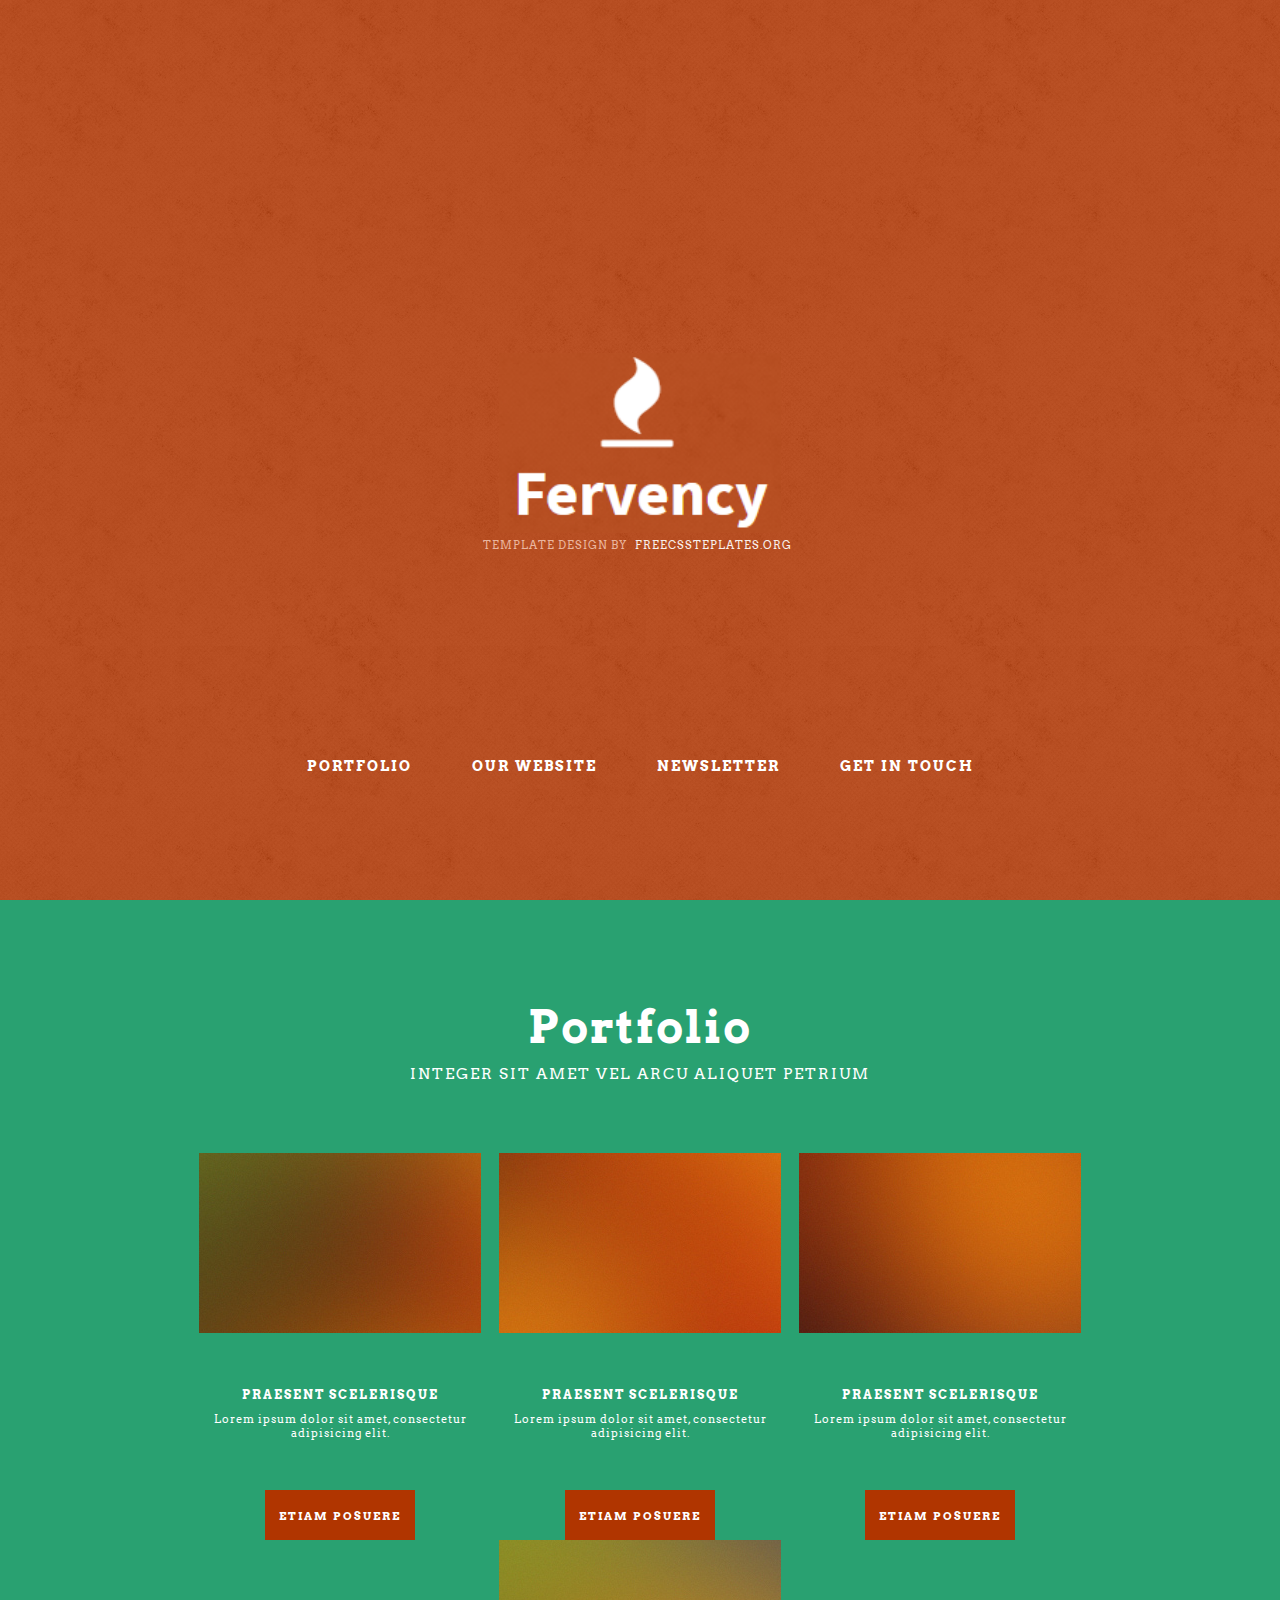
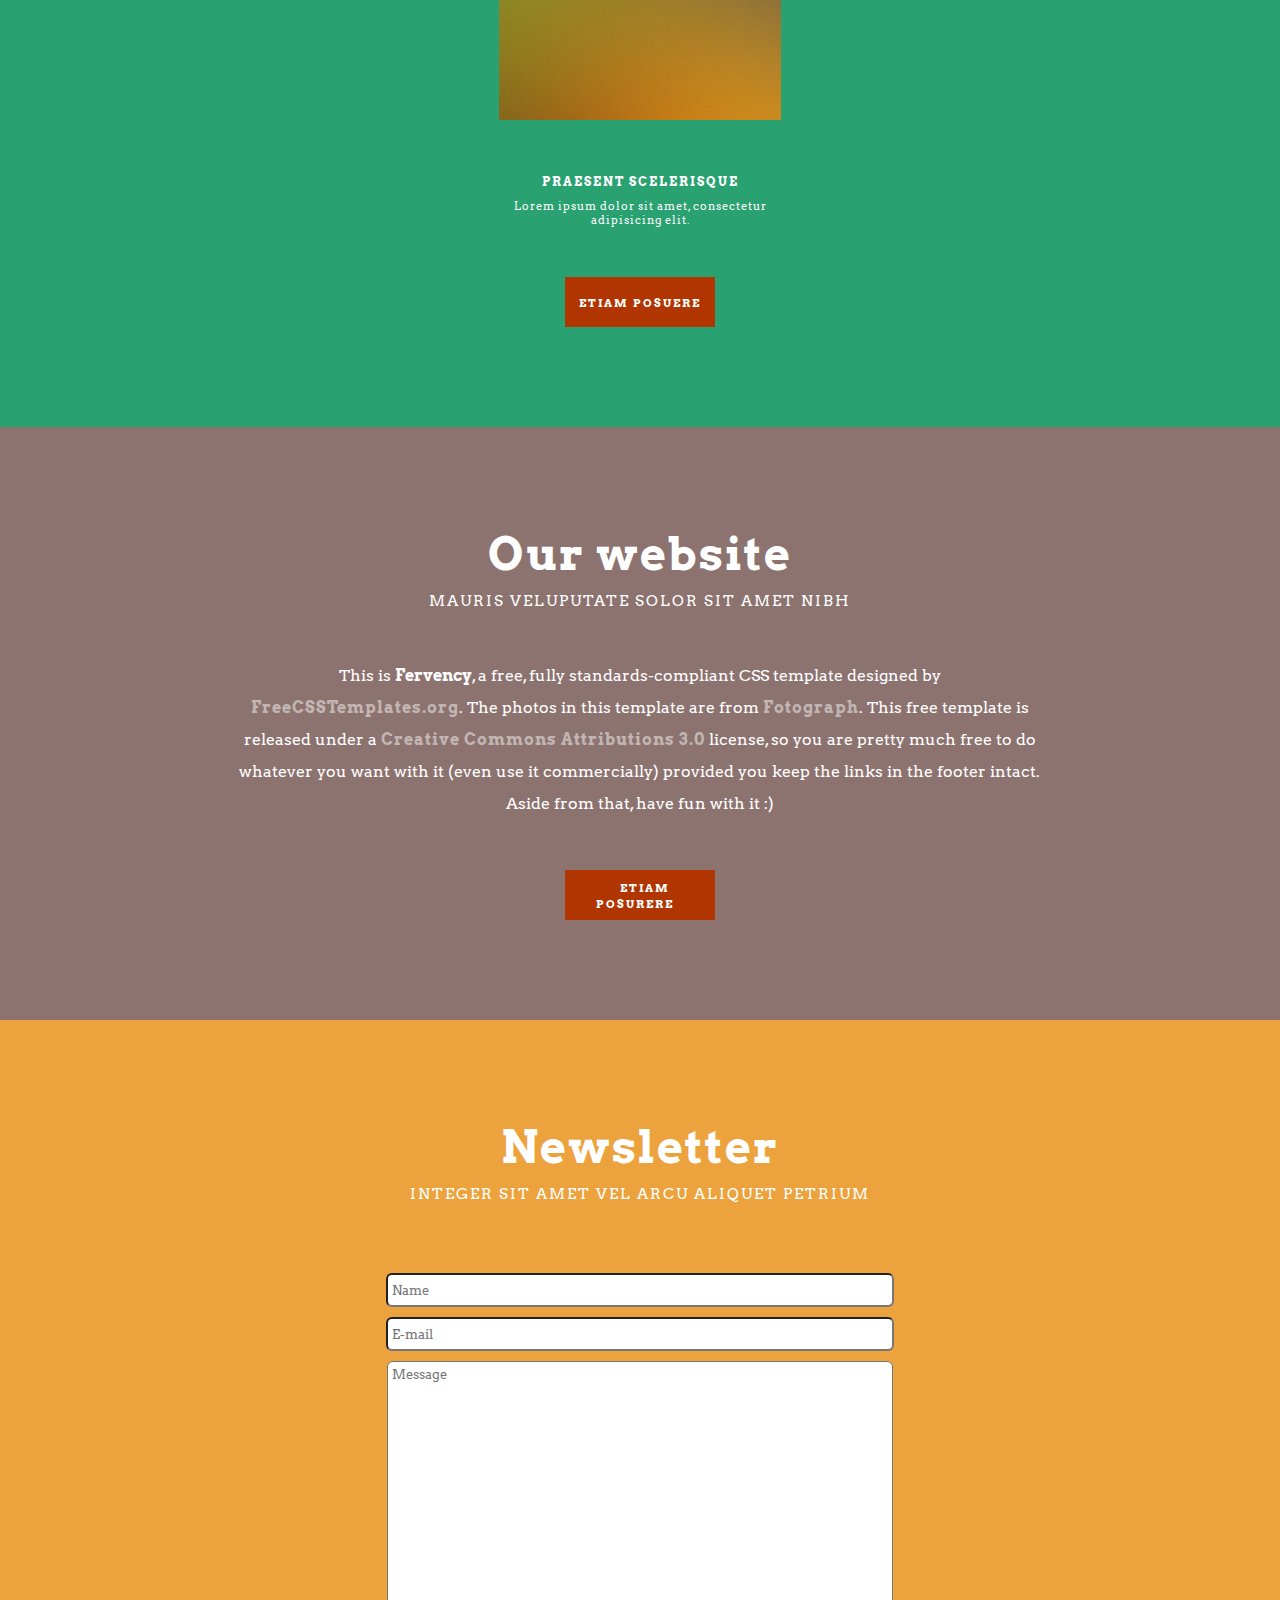
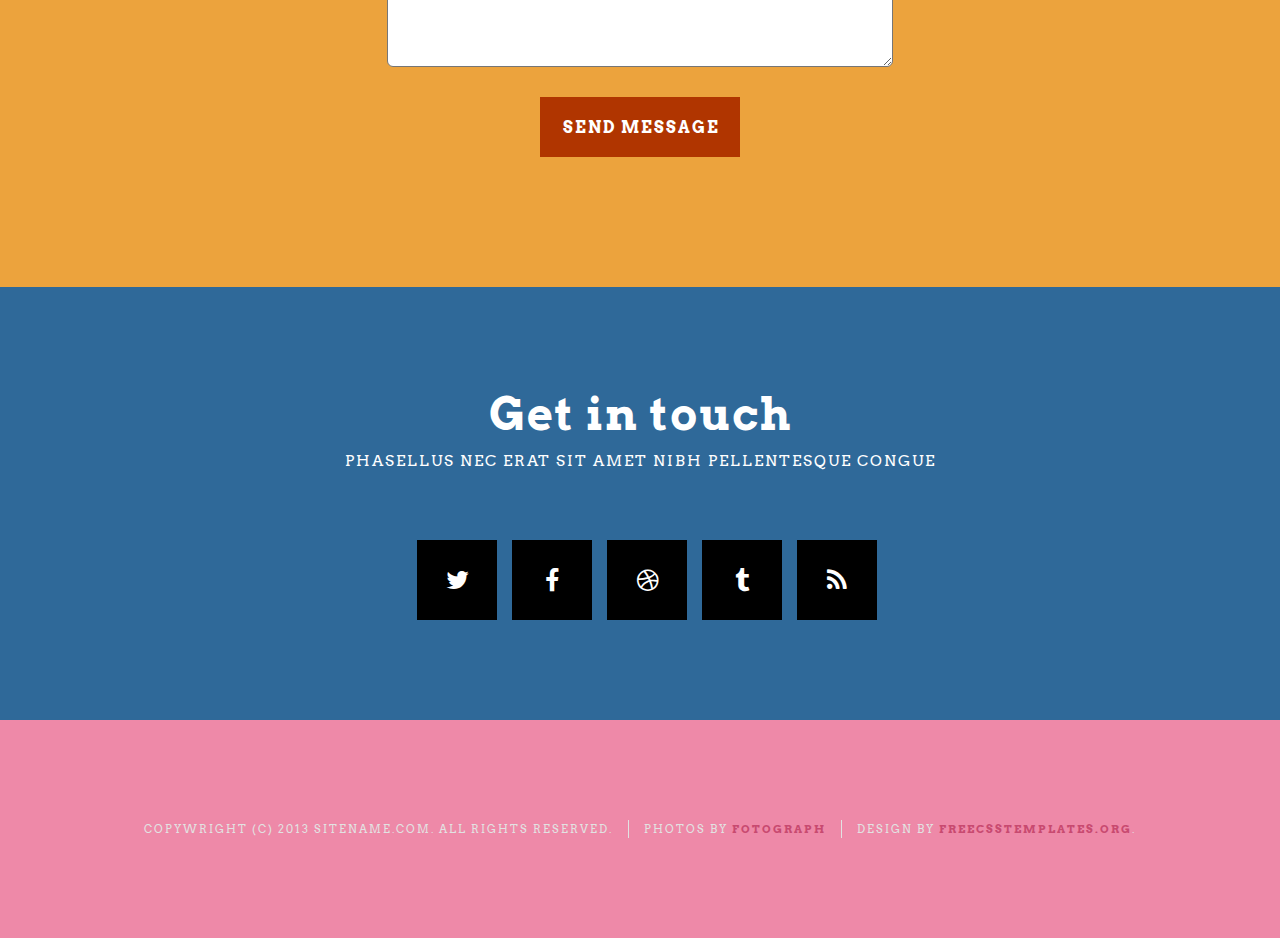
<file: index.html>
<!doctype html>
<html lang="eng">
	<head>
		<meta charset="UTF-8"/>
		<title>Fervency - free responsive template</title>
		<meta name="keywords" content="free template, responsive website"/>
		<meta name="description" content="This is Fervency - free responsive template which you can use for your purposes."/>
		<meta name="viewport" content="width=device-width, initial-scale=1.0" />
		<meta http-equiv="X-UA-Compatible" content="IE-edge,chrome=1"/>
		<link rel="stylesheet" type="text/css" href="style.css">
		<link href="https://fonts.googleapis.com/css?family=Arvo" rel="stylesheet">
		<link rel="stylesheet" href="fontello/css/fontello.css" type="text/css" />
	</head>

	
	<body>

<!-- Header -->

		<header>
			<div id="logo">
				<div><img src="logo.png" alt="logo"/></div>
				<h4 id="underlogo">template design by <a href="">freecssteplates.org</a></h4>
			</div>
			<nav>
					<ul>
						<li><a class="navigation" href="#first">portfolio</a></li>
						<li><a class="navigation" href="#second">our website</a></li>
						<li><a class="navigation" href="#third">newsletter</a></li>
						<li><a class="navigation" href="#fourth">get in touch</a></li>
					</ul>
			</nav>	
		</header>

		<!-- First section - PORTFOLIO -->
		<div id="portfolio">
				<section class="element">
							<h1 class="title" id="first">portfolio</h1>
							<h3 class="undertitle">integer sit amet vel arcu aliquet petrium</h3>
							<div id="designs">

					<!-- Project 1 -->

									<div class="project">
												<a href=""><img src="images/first.jpg"/></a>
												<h5 class="name">praesent scelerisque</h5>
												<p class="description">Lorem ipsum dolor sit amet, consectetur adipisicing elit.</p>
												<button class="click"><a href="">etiam posuere</a></button>
									</div>

					<!-- Project 2 -->

									<div class="project">
												<a href=""><img src="images/second.jpg"/></a>
												<h5 class="name">praesent scelerisque</h5>
												<p class="description">Lorem ipsum dolor sit amet, consectetur adipisicing elit.</p>
												<button class="click"><a href="">etiam posuere</a></button>
									</div>

					<!-- Project 3 -->

									<div class="project">
												<a href=""><img src="images/third.jpg"/></a>
												<h5 class="name">praesent scelerisque</h5>
												<p class="description">Lorem ipsum dolor sit amet, consectetur adipisicing elit.</p>
												<button class="click"><a href="">etiam posuere</a></button>
									</div>

					<!-- Project 4 -->

									<div class="project">
												<a href=""><img src="images/fourth.jpg"/></a>
												<h5 class="name">praesent scelerisque</h5>
												<p class="description">Lorem ipsum dolor sit amet, consectetur adipisicing elit.</p>
												<button class="click"><a href="">etiam posuere</a></button>
									</div>
							</div>
				</section>
		</div>



		<!-- Second section - WEBSITE -->	
		<div id="website">
			<section class="element">
						<article>
								<h1 class="title" id="second">our website</h1>
								<h3 class="undertitle">mauris veluputate solor sit amet nibh</h3>
								<p>This is <strong>Fervency</strong>, a free, fully standards-compliant CSS template designed by <a href=""><strong>FreeCSSTemplates.org</strong></a>. The photos in this template are from <a href=""><strong>Fotograph</strong></a>. This free template is released under a <a href=""><strong>Creative Commons Attributions 3.0</strong></a> license, so you are pretty much free to do whatever you want with it (even use it commercially) provided you keep the links in the footer intact. Aside from that, have fun with it :)</p>
								<button class="click"><a href="">etiam posurere</a></button>
						</article>
			</section>
		</div>



		<!-- Third section - NEWSLETTER -->
		<div id="newsletter">
			<section class="element">
							<h1 class="title" id="third">newsletter</h1>
							<h3 class="undertitle">integer sit amet vel arcu aliquet petrium</h3>
							<form action="#" method="post">
								<div class="form">
									<input type="text" placeholder="Name">
								</div>
								<div class="form">
									<input type="email" placeholder="E-mail">
								</div>
								<div class="form">
									<textarea name="Message" placeholder="Message"></textarea>
								</div>
								<div class="form">
									<input type="submit" class="submit" value="Send Message">
							</form>
			</section>
		</div>



		<!-- Fourth section - GET IN TOUCH -->
		<div id="touch">
			<section class="element">
							<h1 class="title" id="fourth">get in touch</h1>
							<h3 class="undertitle">phasellus nec erat sit amet nibh pellentesque congue</h3>
							<div id="contact">
						<!-- Twitter -->
									<div class="media"><a href=""><i class="icon-twitter"></i></a></div>
						<!-- Facebook -->
									<div class="media"><a href=""><i class="icon-facebook"></i></a></div>
						<!-- ? -->
									<div class="media"><a href=""><i class="icon-dribbble"></i></a></div>
						<!-- ? -->
									<div class="media"><a href=""><i class="icon-tumblr"></i></a></div>
						<!-- ? -->
									<div class="media"><a href=""><i class="icon-rss"></i></a></div>
							</div>
			</section>
		</div>



		<!-- Footer -->
			<footer>
					<div>copywright (c) 2013 sitename.com. all rights reserved.</div>
					<div>photos by <a href=""><strong>fotograph</strong></a></div>
					<div>design by <a href=""><strong>freecsstemplates.org</strong></a>.</div>
			</footer>


<!-- JavaScript -->

<script>document.write('<script src="http://' + (location.host || 'localhost').split(':')[0] + ':35729/livereload.js?snipver=1"></' + 'script>')</script>
<script src="https://ajax.googleapis.com/ajax/libs/jquery/3.2.1/jquery.min.js"></script>
<script>
	$(document).on('click', '.navigation', function(event){
	    event.preventDefault();
	    $('body').animate({
	        scrollTop: $($.attr(this, 'href')).offset().top
	    }, 800);
	});
</script>	


	</body>
	</html>
</file>
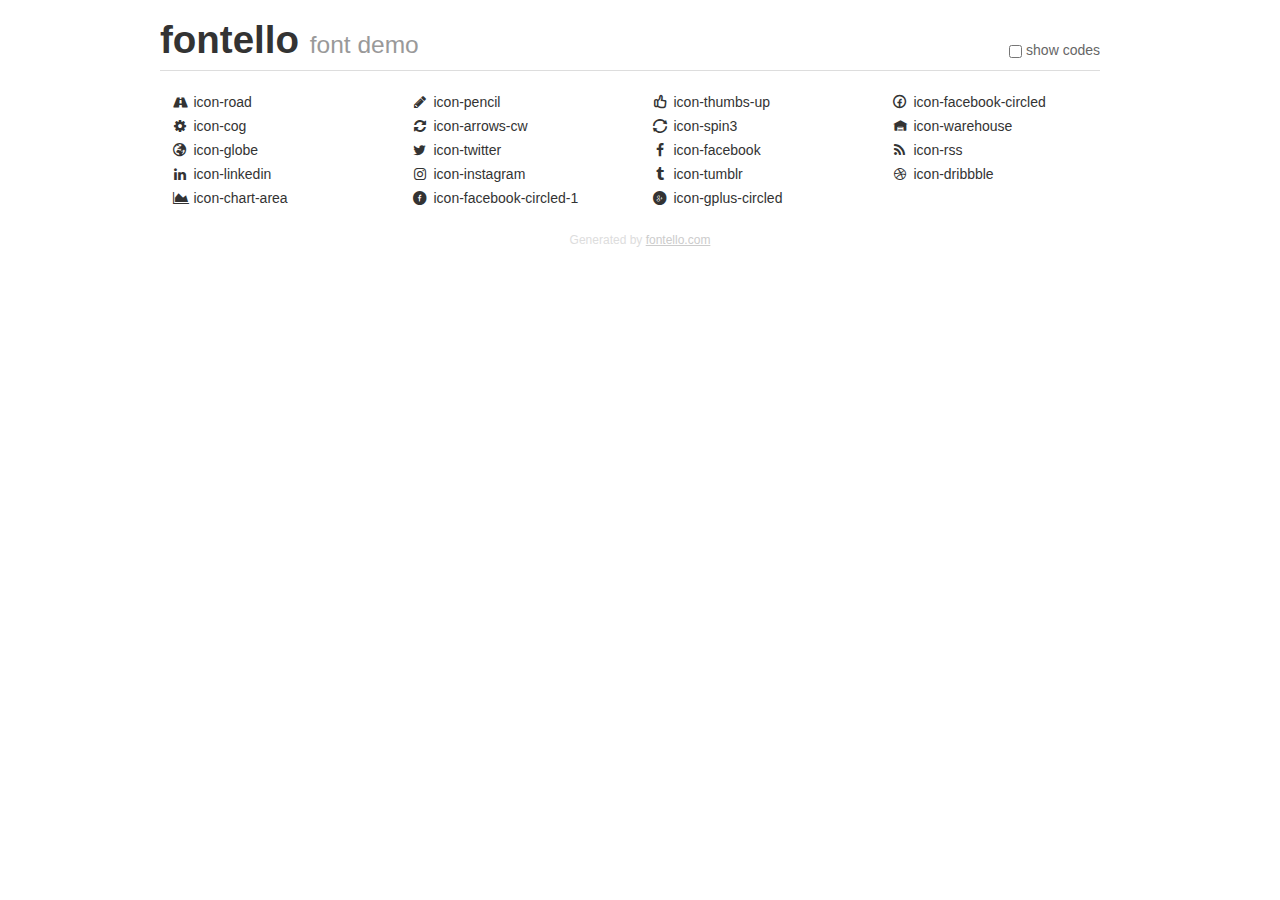
<file: fontello/demo.html>
<!DOCTYPE html>
<html>
  <head><!--[if lt IE 9]><script language="javascript" type="text/javascript" src="//html5shim.googlecode.com/svn/trunk/html5.js"></script><![endif]-->
    <meta charset="UTF-8"><style>/*
 * Bootstrap v2.2.1
 *
 * Copyright 2012 Twitter, Inc
 * Licensed under the Apache License v2.0
 * http://www.apache.org/licenses/LICENSE-2.0
 *
 * Designed and built with all the love in the world @twitter by @mdo and @fat.
 */
.clearfix {
  *zoom: 1;
}
.clearfix:before,
.clearfix:after {
  display: table;
  content: "";
  line-height: 0;
}
.clearfix:after {
  clear: both;
}
html {
  font-size: 100%;
  -webkit-text-size-adjust: 100%;
  -ms-text-size-adjust: 100%;
}
a:focus {
  outline: thin dotted #333;
  outline: 5px auto -webkit-focus-ring-color;
  outline-offset: -2px;
}
a:hover,
a:active {
  outline: 0;
}
button,
input,
select,
textarea {
  margin: 0;
  font-size: 100%;
  vertical-align: middle;
}
button,
input {
  *overflow: visible;
  line-height: normal;
}
button::-moz-focus-inner,
input::-moz-focus-inner {
  padding: 0;
  border: 0;
}
body {
  margin: 0;
  font-family: "Helvetica Neue", Helvetica, Arial, sans-serif;
  font-size: 14px;
  line-height: 20px;
  color: #333;
  background-color: #fff;
}
a {
  color: #08c;
  text-decoration: none;
}
a:hover {
  color: #005580;
  text-decoration: underline;
}
.row {
  margin-left: -20px;
  *zoom: 1;
}
.row:before,
.row:after {
  display: table;
  content: "";
  line-height: 0;
}
.row:after {
  clear: both;
}
[class*="span"] {
  float: left;
  min-height: 1px;
  margin-left: 20px;
}
.container,
.navbar-static-top .container,
.navbar-fixed-top .container,
.navbar-fixed-bottom .container {
  width: 940px;
}
.span12 {
  width: 940px;
}
.span11 {
  width: 860px;
}
.span10 {
  width: 780px;
}
.span9 {
  width: 700px;
}
.span8 {
  width: 620px;
}
.span7 {
  width: 540px;
}
.span6 {
  width: 460px;
}
.span5 {
  width: 380px;
}
.span4 {
  width: 300px;
}
.span3 {
  width: 220px;
}
.span2 {
  width: 140px;
}
.span1 {
  width: 60px;
}
[class*="span"].pull-right,
.row-fluid [class*="span"].pull-right {
  float: right;
}
.container {
  margin-right: auto;
  margin-left: auto;
  *zoom: 1;
}
.container:before,
.container:after {
  display: table;
  content: "";
  line-height: 0;
}
.container:after {
  clear: both;
}
p {
  margin: 0 0 10px;
}
.lead {
  margin-bottom: 20px;
  font-size: 21px;
  font-weight: 200;
  line-height: 30px;
}
small {
  font-size: 85%;
}
h1 {
  margin: 10px 0;
  font-family: inherit;
  font-weight: bold;
  line-height: 20px;
  color: inherit;
  text-rendering: optimizelegibility;
}
h1 small {
  font-weight: normal;
  line-height: 1;
  color: #999;
}
h1 {
  line-height: 40px;
}
h1 {
  font-size: 38.5px;
}
h1 small {
  font-size: 24.5px;
}
body {
  margin-top: 90px;
}
.header {
  position: fixed;
  top: 0;
  left: 50%;
  margin-left: -480px;
  background-color: #fff;
  border-bottom: 1px solid #ddd;
  padding-top: 10px;
  z-index: 10;
}
.footer {
  color: #ddd;
  font-size: 12px;
  text-align: center;
  margin-top: 20px;
}
.footer a {
  color: #ccc;
  text-decoration: underline;
}
.the-icons {
  font-size: 14px;
  line-height: 24px;
}
.switch {
  position: absolute;
  right: 0;
  bottom: 10px;
  color: #666;
}
.switch input {
  margin-right: 0.3em;
}
.codesOn .i-name {
  display: none;
}
.codesOn .i-code {
  display: inline;
}
.i-code {
  display: none;
}
@font-face {
      font-family: 'fontello';
      src: url('./font/fontello.eot?86534201');
      src: url('./font/fontello.eot?86534201#iefix') format('embedded-opentype'),
           url('./font/fontello.woff?86534201') format('woff'),
           url('./font/fontello.ttf?86534201') format('truetype'),
           url('./font/fontello.svg?86534201#fontello') format('svg');
      font-weight: normal;
      font-style: normal;
    }
     
     
    .demo-icon
    {
      font-family: "fontello";
      font-style: normal;
      font-weight: normal;
      speak: none;
     
      display: inline-block;
      text-decoration: inherit;
      width: 1em;
      margin-right: .2em;
      text-align: center;
      /* opacity: .8; */
     
      /* For safety - reset parent styles, that can break glyph codes*/
      font-variant: normal;
      text-transform: none;
     
      /* fix buttons height, for twitter bootstrap */
      line-height: 1em;
     
      /* Animation center compensation - margins should be symmetric */
      /* remove if not needed */
      margin-left: .2em;
     
      /* You can be more comfortable with increased icons size */
      /* font-size: 120%; */
     
      /* Font smoothing. That was taken from TWBS */
      -webkit-font-smoothing: antialiased;
      -moz-osx-font-smoothing: grayscale;
     
      /* Uncomment for 3D effect */
      /* text-shadow: 1px 1px 1px rgba(127, 127, 127, 0.3); */
    }
     </style>
    <link rel="stylesheet" href="css/animation.css"><!--[if IE 7]><link rel="stylesheet" href="css/fontello-ie7.css"><![endif]-->
    <script>
      function toggleCodes(on) {
        var obj = document.getElementById('icons');
      
        if (on) {
          obj.className += ' codesOn';
        } else {
          obj.className = obj.className.replace(' codesOn', '');
        }
      }
      
    </script>
  </head>
  <body>
    <div class="container header">
      <h1>
        fontello
         <small>font demo</small>
      </h1>
      <label class="switch">
        <input type="checkbox" onclick="toggleCodes(this.checked)">show codes
      </label>
    </div>
    <div id="icons" class="container">
      <div class="row">
        <div title="Code: 0xe800" class="the-icons span3"><i class="demo-icon icon-road">&#xe800;</i> <span class="i-name">icon-road</span><span class="i-code">0xe800</span></div>
        <div title="Code: 0xe801" class="the-icons span3"><i class="demo-icon icon-pencil">&#xe801;</i> <span class="i-name">icon-pencil</span><span class="i-code">0xe801</span></div>
        <div title="Code: 0xe802" class="the-icons span3"><i class="demo-icon icon-thumbs-up">&#xe802;</i> <span class="i-name">icon-thumbs-up</span><span class="i-code">0xe802</span></div>
        <div title="Code: 0xe803" class="the-icons span3"><i class="demo-icon icon-facebook-circled">&#xe803;</i> <span class="i-name">icon-facebook-circled</span><span class="i-code">0xe803</span></div>
      </div>
      <div class="row">
        <div title="Code: 0xe804" class="the-icons span3"><i class="demo-icon icon-cog">&#xe804;</i> <span class="i-name">icon-cog</span><span class="i-code">0xe804</span></div>
        <div title="Code: 0xe805" class="the-icons span3"><i class="demo-icon icon-arrows-cw">&#xe805;</i> <span class="i-name">icon-arrows-cw</span><span class="i-code">0xe805</span></div>
        <div title="Code: 0xe832" class="the-icons span3"><i class="demo-icon icon-spin3 animate-spin">&#xe832;</i> <span class="i-name">icon-spin3</span><span class="i-code">0xe832</span></div>
        <div title="Code: 0xe840" class="the-icons span3"><i class="demo-icon icon-warehouse">&#xe840;</i> <span class="i-name">icon-warehouse</span><span class="i-code">0xe840</span></div>
      </div>
      <div class="row">
        <div title="Code: 0xf018" class="the-icons span3"><i class="demo-icon icon-globe">&#xf018;</i> <span class="i-name">icon-globe</span><span class="i-code">0xf018</span></div>
        <div title="Code: 0xf099" class="the-icons span3"><i class="demo-icon icon-twitter">&#xf099;</i> <span class="i-name">icon-twitter</span><span class="i-code">0xf099</span></div>
        <div title="Code: 0xf09a" class="the-icons span3"><i class="demo-icon icon-facebook">&#xf09a;</i> <span class="i-name">icon-facebook</span><span class="i-code">0xf09a</span></div>
        <div title="Code: 0xf09e" class="the-icons span3"><i class="demo-icon icon-rss">&#xf09e;</i> <span class="i-name">icon-rss</span><span class="i-code">0xf09e</span></div>
      </div>
      <div class="row">
        <div title="Code: 0xf0e1" class="the-icons span3"><i class="demo-icon icon-linkedin">&#xf0e1;</i> <span class="i-name">icon-linkedin</span><span class="i-code">0xf0e1</span></div>
        <div title="Code: 0xf16d" class="the-icons span3"><i class="demo-icon icon-instagram">&#xf16d;</i> <span class="i-name">icon-instagram</span><span class="i-code">0xf16d</span></div>
        <div title="Code: 0xf173" class="the-icons span3"><i class="demo-icon icon-tumblr">&#xf173;</i> <span class="i-name">icon-tumblr</span><span class="i-code">0xf173</span></div>
        <div title="Code: 0xf17d" class="the-icons span3"><i class="demo-icon icon-dribbble">&#xf17d;</i> <span class="i-name">icon-dribbble</span><span class="i-code">0xf17d</span></div>
      </div>
      <div class="row">
        <div title="Code: 0xf1fe" class="the-icons span3"><i class="demo-icon icon-chart-area">&#xf1fe;</i> <span class="i-name">icon-chart-area</span><span class="i-code">0xf1fe</span></div>
        <div title="Code: 0xf30d" class="the-icons span3"><i class="demo-icon icon-facebook-circled-1">&#xf30d;</i> <span class="i-name">icon-facebook-circled-1</span><span class="i-code">0xf30d</span></div>
        <div title="Code: 0xf310" class="the-icons span3"><i class="demo-icon icon-gplus-circled">&#xf310;</i> <span class="i-name">icon-gplus-circled</span><span class="i-code">0xf310</span></div>
      </div>
    </div>
    <div class="container footer">Generated by <a href="http://fontello.com">fontello.com</a></div>
  </body>
</html>
</file>
<file: style.css>
* {
	margin: 0px;
	padding: 0px;
	font-family: 'Arvo', serif;
}




header {
	height: 100vh;
	min-height: 400px;
	background: #B03500 url(images/overlay.png) repeat;
	position: relative;
}


#logo {
	position: absolute;
	top: 50%;
	left: 50%;
	transform: translateX(-50%) translateY(-50%);
}


#logo>div {
	display: flex;
	flex-direction: column;
	justify-content: center;
}


#logo>div>img {
	padding: 5px;
}


#underlogo {
	text-transform: uppercase;
	color: #eab69f;
	font-size: 11px;
	letter-spacing: 1px;
	font-weight: lighter;
}



#underlogo>a {
	padding: 5px;
	text-decoration: none;
	color: #f9f0ec;
}


#underlogo>a:hover {
	color: #621D00;
	transition-timing-function: ease-in;
	transition-timing-function: ease-out;
	transition-delay: 0.1s;
}


nav {
	width: 70%;
	position: absolute;
	top: 85%;
	left: 50%;
	transform: translateX(-50%) translateY(-50%);
}


ul {
	display: flex;
	flex-wrap: wrap;
	justify-content: center;
}


nav>ul>li {
	display: inline;
	padding: 10px 30px;
}


.navigation {
	color: #fff;
	text-decoration: none;
	text-transform: uppercase;
	letter-spacing: 2px;
	font-weight: bolder;
	font-size: 14px;
}


.navigation:hover {
	color: #621D00;
}






#portfolio {
	background-color: #29A171;
	color: #fff;
}


.element {
	width: 90%;
	padding: 100px 0px;
	margin: 0 auto;
	display: flex;
	flex-direction: column;
}


.title {
	text-align: center;
	font-size: 45px;
	font-weight: bold;
	color: #fff;
	letter-spacing: 2px;
}


.title:first-letter {
	text-transform: capitalize;
}


.undertitle {
	text-align: center;
	text-transform: uppercase;
	font-size: 15px;
	letter-spacing: 2px;
	color: #fff;
	padding-top: 10px;
	font-weight: lighter;
}


#designs {
	display: inline-flex;
	padding-top: 70px;
	flex-wrap: wrap;
	justify-content: center;
}


.project {
	display: flex;
	flex-direction: column;
	text-align: center;
	flex-wrap: wrap;
	width: 300px;
}


img {
	width: 282px;
	height: 180px;
	margin: 0 auto;
	padding-bottom: 50px;
}


.project>a:hover {
	filter: grayscale(100%);
	transition-timing-function: ease-in;
	transition-timing-function: ease-out;
	transition-delay: 0.1s;
}


.name {
	text-transform: uppercase;
	font-size: 12px;
	letter-spacing: 2px;
	padding-bottom: 10px;
}


.description {
	font-size: 11px;
	letter-spacing: 1px;
	padding-bottom: 50px;
}


.desription:first-letter {
	text-transform: uppercase;
}


.click {
	width: 150px;
	height: 50px;
	background-color: #b03500;
	border-style: none;
	margin: 0 auto;
	font-weight: bolder;
	letter-spacing: 2px;	
}


.click>a {
	color: #fff;
	text-transform: uppercase;
	padding: 10px;
	font-size: 11px;
	text-decoration: none;
}


.click>a:hover {
	color: #621D00;
	transition-timing-function: ease-in;
	transition-timing-function: ease-out;
	transition-delay: 0.1s;
}






#website {
	background-color: #8C736F;
	color: #fff;
}


article {
	display: flex;
	flex-direction: column;
	justify-content: center;
}

article>p {
	width: 70%;
	padding: 50px 0;
	text-align: center;
	margin: 0 auto;
	line-height: 200%;
}


article>p>a {
	color: #C2B6B4;
	letter-spacing: 1px;
	padding: 2px 0;
	text-decoration: none;
}


article>p>a:hover {
	border-bottom: 1px solid #C2B6B4;
	transition-timing-function: ease-in;
	transition-timing-function: ease-out;
	transition-delay: 0.1s;
}




#newsletter {
	background-color: #ECA33D;
	color: #fff;
}


form {
	width: 70%;
	margin: 0 auto;
	padding-top: 70px;
}


.form {
	margin-bottom: 10px;
	display: flex;
	justify-content: center;
}


input {
	width: 500px;
	height: 30px;
	border-radius: 6px;
	padding-left: 4px;
}


textarea {
	width: 500px;
	height: 300px;
	border-radius: 6px;
	padding: 4px 0 0 4px;
}


.submit {
	width: 200px;
	height: 60px;
	background-color: #b03500;
	border-style: none;
	margin: 20px auto;
	color: #fff;
	text-transform: uppercase;
	letter-spacing: 1px;
	border-radius: 0px;
	font-size: 16px;
	font-weight: bolder;
	letter-spacing: 2px;
}


.submit:hover {
	color: #621D00;
	cursor: pointer;
	transition-timing-function: ease-in;
	transition-timing-function: ease-out;
	transition-delay: 0.1s;
}





#touch {
	background-color: #2F6999;
	color: #fff;
}


#contact {
	width: 70%;
	margin: 0 auto;
	padding-top: 70px;
	display: inline-flex;
	justify-content: center;
	flex-wrap: wrap;

}


.media {
	width: 80px;
	height: 80px;
	background-color: #000;
	display: flex;
	justify-content: center;
	align-items: center;
	margin-left: 15px
}


.media>a:hover {
	transition-timing-function: ease-in;
	transition-timing-function: ease-out;
	transition-delay: 0.1s;
}





footer {
	width: 100%;
	background-color: #EE89A8;
	color: #E2E2E2;
	padding: 100px 0px;
	display: inline-flex;
	flex-wrap: wrap;
	justify-content: center;
	text-transform: uppercase;
	font-size: 11px;
	letter-spacing: 2px;
}


footer>div {
	padding: 2px 15px;
	border-right: 1px solid #E2E2E2;
}


footer>div>a {
	text-decoration: none;
	color: #C84A70;
}


footer>div:last-child {
	border-style: none;
}




@media (max-width: 700px) {
  #underlogo {
    display: none;
  }

  header {
  	min-height: 500px;
  	padding-bottom: 150px;
  	margin-top: -150px;
  }

  nav>ul>li {
	padding-bottom: 10px;
  }

  .project {
  	padding-bottom: 60px;
  }
}



@media all and (min-width: 501px) and (max-width: 760px) {
  .media {
	margin-bottom: 20px;
 }
}


@media (max-width: 500px) {
  #contact {
  	flex-direction: column;
  }

  .media {
	margin-bottom: 20px;
 }  
}
</file>
<file: fontello/css/fontello.css>
@font-face {
  font-family: 'fontello';
  src: url('../font/fontello.eot?43141177');
  src: url('../font/fontello.eot?43141177#iefix') format('embedded-opentype'),
       url('../font/fontello.woff2?43141177') format('woff2'),
       url('../font/fontello.woff?43141177') format('woff'),
       url('../font/fontello.ttf?43141177') format('truetype'),
       url('../font/fontello.svg?43141177#fontello') format('svg');
  font-weight: normal;
  font-style: normal;
}
/* Chrome hack: SVG is rendered more smooth in Windozze. 100% magic, uncomment if you need it. */
/* Note, that will break hinting! In other OS-es font will be not as sharp as it could be */
/*
@media screen and (-webkit-min-device-pixel-ratio:0) {
  @font-face {
    font-family: 'fontello';
    src: url('../font/fontello.svg?43141177#fontello') format('svg');
  }
}
*/
 
 [class^="icon-"]:before, [class*=" icon-"]:before {
  font-family: "fontello";
  font-style: normal;
  font-weight: normal;
  speak: none;
 
  display: inline-block;
  text-decoration: inherit;
  width: 1em;
  margin-right: .2em;
  text-align: center;
  /* opacity: .8; */
 
  /* For safety - reset parent styles, that can break glyph codes*/
  font-variant: normal;
  text-transform: none;
 
  /* fix buttons height, for twitter bootstrap */
  line-height: 1em;
 
  /* Animation center compensation - margins should be symmetric */
  /* remove if not needed */
  margin-left: .2em;
 
  /* you can be more comfortable with increased icons size */
  /* font-size: 120%; */
 
  /* Font smoothing. That was taken from TWBS */
  -webkit-font-smoothing: antialiased;
  -moz-osx-font-smoothing: grayscale;
 
  /* Uncomment for 3D effect */
  /* text-shadow: 1px 1px 1px rgba(127, 127, 127, 0.3); */
}
 
.icon-road:before { content: '\e800'; } /* '' */
.icon-pencil:before { content: '\e801'; } /* '' */
.icon-thumbs-up:before { content: '\e802'; } /* '' */
.icon-facebook-circled:before { content: '\e803'; } /* '' */
.icon-cog:before { content: '\e804'; } /* '' */
.icon-arrows-cw:before { content: '\e805'; } /* '' */
.icon-spin3:before { content: '\e832'; } /* '' */
.icon-warehouse:before { content: '\e840'; } /* '' */
.icon-globe:before { content: '\f018'; } /* '' */
.icon-twitter:before { content: '\f099'; font-size:25px; color: #fff; padding: 15px;} /* '' */
.icon-twitter:hover:before { content: '\f099'; font-size:25px; color: #621D00; padding: 15px;} /* '' */
.icon-facebook:before { content: '\f09a'; font-size:25px; color: #fff; padding: 15px} /* '' */
.icon-facebook:hover:before { content: '\f09a'; font-size:25px; color: #621D00; padding: 15px;} /* '' */
.icon-rss:before { content: '\f09e'; font-size:25px; color: #fff; padding: 15px;} /* '' */
.icon-rss:hover:before { content: '\f09e'; font-size:25px; color: #621D00; padding: 15px;} /* '' */
.icon-linkedin:before { content: '\f0e1'; } /* '' */
.icon-instagram:before { content: '\f16d'; } /* '' */
.icon-tumblr:before { content: '\f173'; font-size:25px; color: #fff; padding: 15px;} /* '' */
.icon-tumblr:hover:before { content: '\f173'; font-size:25px; color: #621D00; padding: 15px;} /* '' */
.icon-dribbble:before { content: '\f17d'; font-size:25px; color: #fff; padding: 15px;} /* '' */
.icon-dribbble:hover:before { content: '\f17d'; font-size:25px; color: #621D00; padding: 15px;} /* '' */
.icon-chart-area:before { content: '\f1fe'; } /* '' */
.icon-facebook-circled-1:before { content: '\f30d'; } /* '' */
.icon-gplus-circled:before { content: '\f310'; } /* '' */
</file>
<file: fontello/css/fontello-ie7.css>
[class^="icon-"], [class*=" icon-"] {
  font-family: 'fontello';
  font-style: normal;
  font-weight: normal;
 
  /* fix buttons height */
  line-height: 1em;
 
  /* you can be more comfortable with increased icons size */
  /* font-size: 120%; */
}
 
.icon-road { *zoom: expression( this.runtimeStyle['zoom'] = '1', this.innerHTML = '&#xe800;&nbsp;'); }
.icon-pencil { *zoom: expression( this.runtimeStyle['zoom'] = '1', this.innerHTML = '&#xe801;&nbsp;'); }
.icon-thumbs-up { *zoom: expression( this.runtimeStyle['zoom'] = '1', this.innerHTML = '&#xe802;&nbsp;'); }
.icon-facebook-circled { *zoom: expression( this.runtimeStyle['zoom'] = '1', this.innerHTML = '&#xe803;&nbsp;'); }
.icon-cog { *zoom: expression( this.runtimeStyle['zoom'] = '1', this.innerHTML = '&#xe804;&nbsp;'); }
.icon-arrows-cw { *zoom: expression( this.runtimeStyle['zoom'] = '1', this.innerHTML = '&#xe805;&nbsp;'); }
.icon-spin3 { *zoom: expression( this.runtimeStyle['zoom'] = '1', this.innerHTML = '&#xe832;&nbsp;'); }
.icon-warehouse { *zoom: expression( this.runtimeStyle['zoom'] = '1', this.innerHTML = '&#xe840;&nbsp;'); }
.icon-globe { *zoom: expression( this.runtimeStyle['zoom'] = '1', this.innerHTML = '&#xf018;&nbsp;'); }
.icon-twitter { *zoom: expression( this.runtimeStyle['zoom'] = '1', this.innerHTML = '&#xf099;&nbsp;'); }
.icon-facebook { *zoom: expression( this.runtimeStyle['zoom'] = '1', this.innerHTML = '&#xf09a;&nbsp;'); }
.icon-rss { *zoom: expression( this.runtimeStyle['zoom'] = '1', this.innerHTML = '&#xf09e;&nbsp;'); }
.icon-linkedin { *zoom: expression( this.runtimeStyle['zoom'] = '1', this.innerHTML = '&#xf0e1;&nbsp;'); }
.icon-instagram { *zoom: expression( this.runtimeStyle['zoom'] = '1', this.innerHTML = '&#xf16d;&nbsp;'); }
.icon-tumblr { *zoom: expression( this.runtimeStyle['zoom'] = '1', this.innerHTML = '&#xf173;&nbsp;'); }
.icon-dribbble { *zoom: expression( this.runtimeStyle['zoom'] = '1', this.innerHTML = '&#xf17d;&nbsp;'); }
.icon-chart-area { *zoom: expression( this.runtimeStyle['zoom'] = '1', this.innerHTML = '&#xf1fe;&nbsp;'); }
.icon-facebook-circled-1 { *zoom: expression( this.runtimeStyle['zoom'] = '1', this.innerHTML = '&#xf30d;&nbsp;'); }
.icon-gplus-circled { *zoom: expression( this.runtimeStyle['zoom'] = '1', this.innerHTML = '&#xf310;&nbsp;'); }
</file>
<file: fontello/css/animation.css>
/*
   Animation example, for spinners
*/
.animate-spin {
  -moz-animation: spin 2s infinite linear;
  -o-animation: spin 2s infinite linear;
  -webkit-animation: spin 2s infinite linear;
  animation: spin 2s infinite linear;
  display: inline-block;
}
@-moz-keyframes spin {
  0% {
    -moz-transform: rotate(0deg);
    -o-transform: rotate(0deg);
    -webkit-transform: rotate(0deg);
    transform: rotate(0deg);
  }

  100% {
    -moz-transform: rotate(359deg);
    -o-transform: rotate(359deg);
    -webkit-transform: rotate(359deg);
    transform: rotate(359deg);
  }
}
@-webkit-keyframes spin {
  0% {
    -moz-transform: rotate(0deg);
    -o-transform: rotate(0deg);
    -webkit-transform: rotate(0deg);
    transform: rotate(0deg);
  }

  100% {
    -moz-transform: rotate(359deg);
    -o-transform: rotate(359deg);
    -webkit-transform: rotate(359deg);
    transform: rotate(359deg);
  }
}
@-o-keyframes spin {
  0% {
    -moz-transform: rotate(0deg);
    -o-transform: rotate(0deg);
    -webkit-transform: rotate(0deg);
    transform: rotate(0deg);
  }

  100% {
    -moz-transform: rotate(359deg);
    -o-transform: rotate(359deg);
    -webkit-transform: rotate(359deg);
    transform: rotate(359deg);
  }
}
@-ms-keyframes spin {
  0% {
    -moz-transform: rotate(0deg);
    -o-transform: rotate(0deg);
    -webkit-transform: rotate(0deg);
    transform: rotate(0deg);
  }

  100% {
    -moz-transform: rotate(359deg);
    -o-transform: rotate(359deg);
    -webkit-transform: rotate(359deg);
    transform: rotate(359deg);
  }
}
@keyframes spin {
  0% {
    -moz-transform: rotate(0deg);
    -o-transform: rotate(0deg);
    -webkit-transform: rotate(0deg);
    transform: rotate(0deg);
  }

  100% {
    -moz-transform: rotate(359deg);
    -o-transform: rotate(359deg);
    -webkit-transform: rotate(359deg);
    transform: rotate(359deg);
  }
}
</file>
